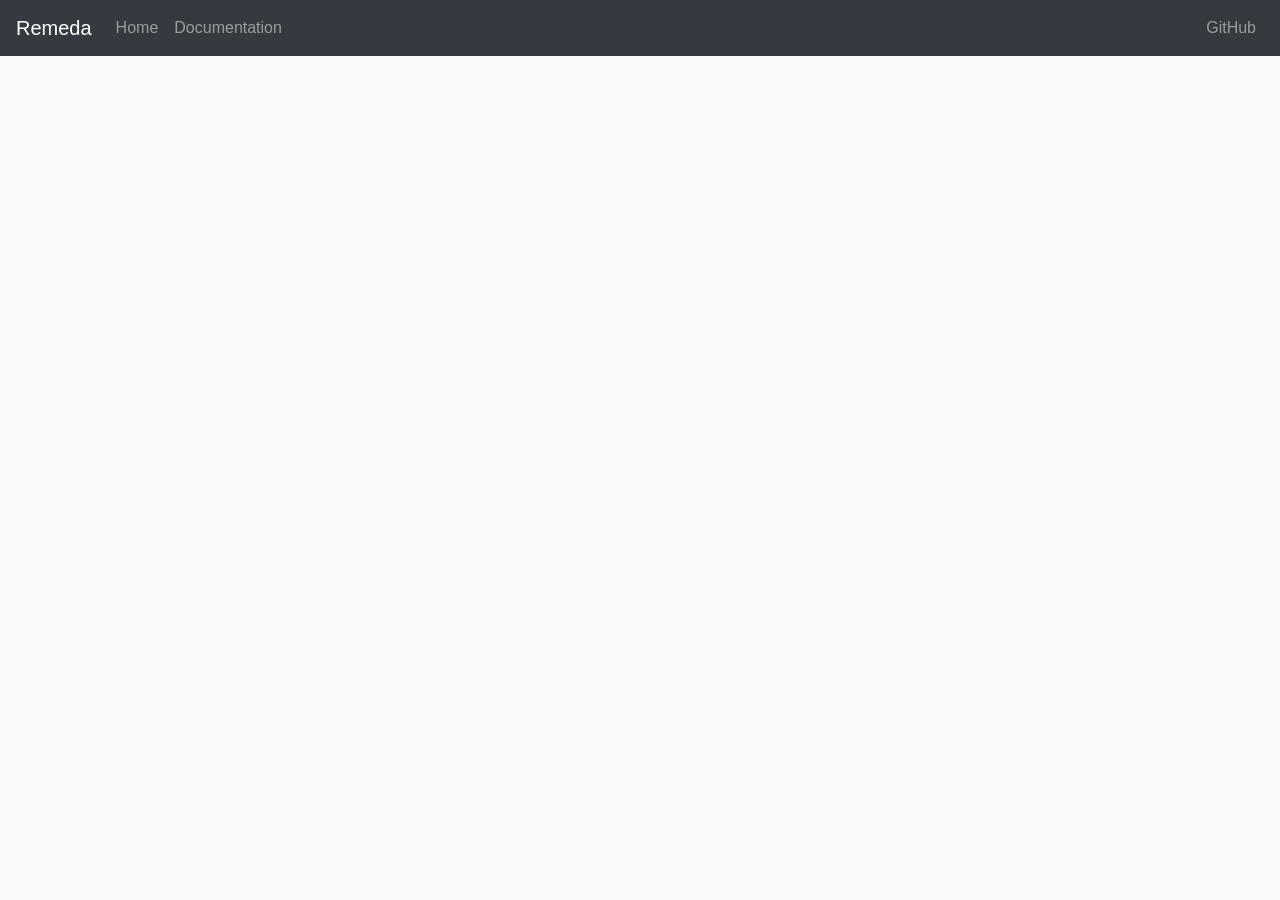
<file: index.html>
<!DOCTYPE html><html lang="en"> <head> <meta charset="utf-8"> <meta name="viewport" content="width=device-width,initial-scale=1,maximum-scale=1"> <link rel="stylesheet" href="https://maxcdn.bootstrapcdn.com/bootstrap/4.0.0/css/bootstrap.min.css" integrity="sha384-Gn5384xqQ1aoWXA+058RXPxPg6fy4IWvTNh0E263XmFcJlSAwiGgFAW/dAiS6JXm" crossorigin="anonymous">    <link rel="stylesheet" href="app.f44c7a18.css" id="maincss"> <title>Remeda</title> </head> <body class="bg-light"> <div id="js-main" class="main"> </div> <script src="src.23003dec.js"></script> </body> </html>
</file>
<file: app.f44c7a18.css>
.menu-search{position:relative;padding:15px;border-bottom:1px solid rgba(0,0,0,.125)}.menu-link{display:flex;align-items:center;padding:.25rem 1.5rem;font-weight:500;color:rgba(0,0,0,.65)}.menu-link:hover{background:#f2f3f4;text-decoration:none}.menu-link .badge{margin-left:auto}.menu-link .badge+.badge{margin-left:3px}.code-wrapper{margin:20px -20px;font-size:16px}.code-wrapper>pre{padding:1em!important}.sidebar{border-right:1px solid rgba(0,0,0,.125);padding:0}body,html{height:100%;overflow:hidden}.main-content{height:calc(100vh - 56px);overflow:auto}.fn-scroll{height:calc(100vh - 56px - 69px);overflow:auto}.pipeable-color{background:#565695;color:#fff}.strict-color{background:#f44336;color:#fff}.indexed-color{background:#d49a6a;color:#fff}.home{box-shadow:0 .25rem .75rem rgba(0,0,0,.05)}.home .code-wrapper{margin:20px -1rem}.home-wrapper{height:calc(100vh - 56px);overflow:auto;padding:30px 0}
</file>
